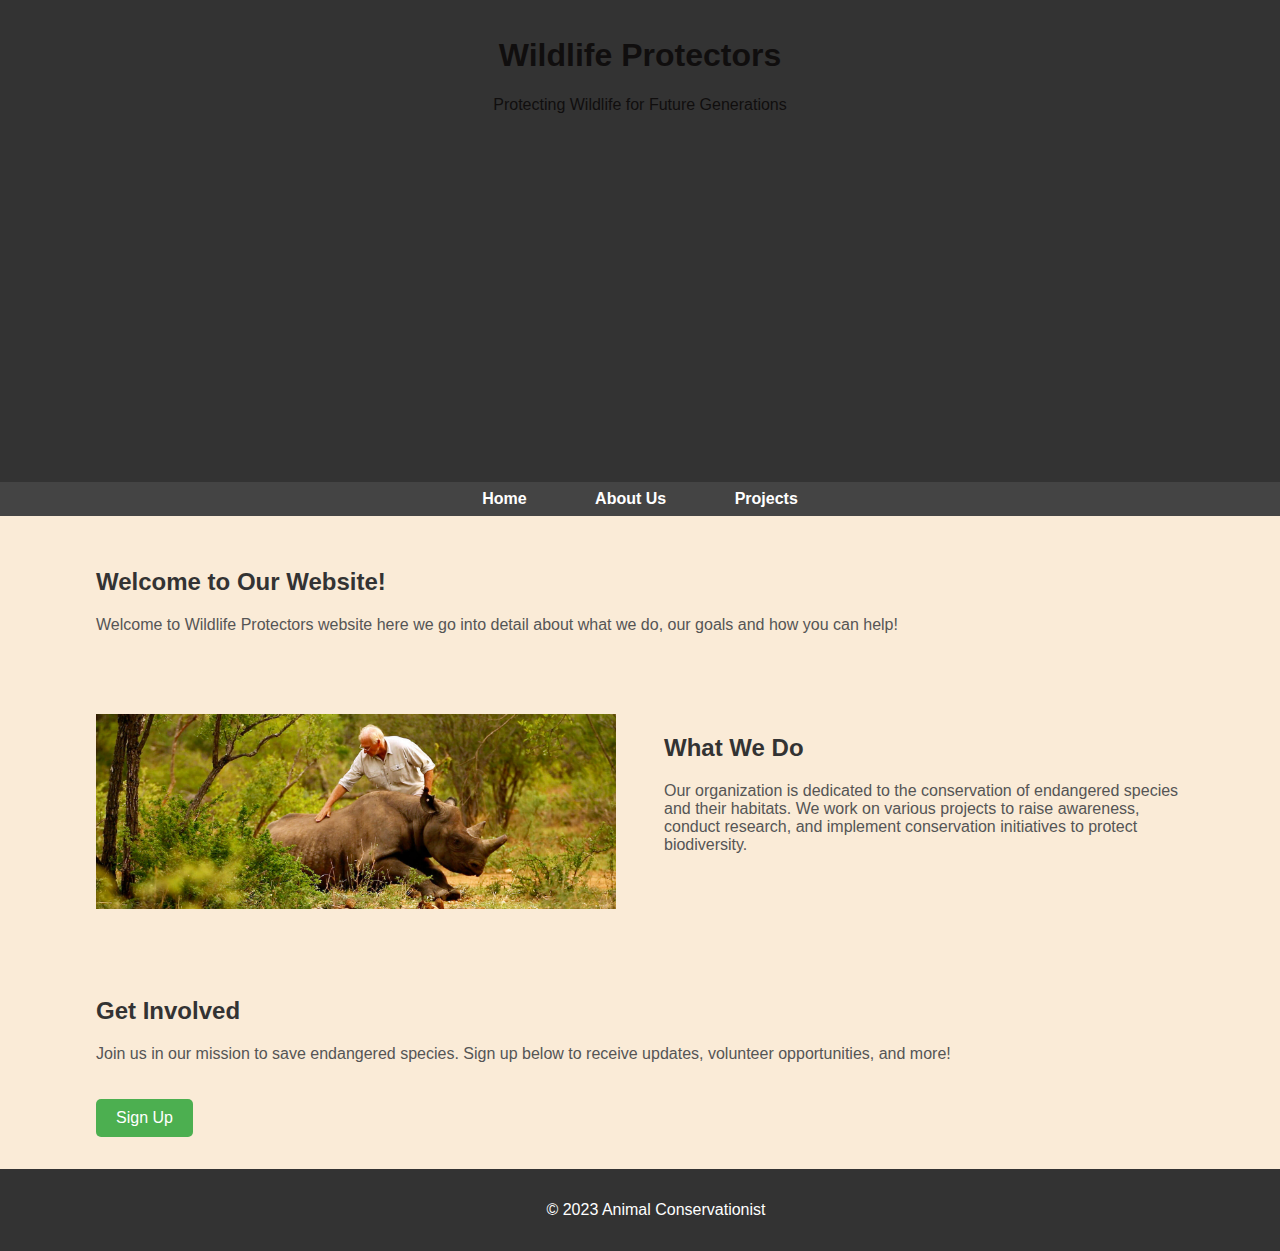
<file: index.html>
<!DOCTYPE html>
<html lang="en">

<head>
    <meta charset="UTF-8">
    <meta name="viewport" content="width=device-width, initial-scale=1.0">
    <title>Wildlife Protectors</title>
    <link rel="stylesheet" href="style.css">
</head>

<body>
    <header class="top-header">

        <h1>Wildlife Protectors</h1>
        <p>Protecting Wildlife for Future Generations</p>
    </header>

    <nav>
        <a href="index.html">Home</a>
        <a href="about.html">About Us</a>
        <a href="project.html">Projects</a>
    </nav>

    <section>
        <h2>Welcome to Our Website!</h2>
        <p>Welcome to Wildlife Protectors website here we go into detail about what we do, our  goals and how you can help!</p>
    </section>

    <section class="help">
        <div>
            <img src="rhino.jpg" alt="Picture of rhino">
    </div>
        <div>
            <h2>What We Do</h2>
        <p>Our organization is dedicated to the conservation of endangered species and their habitats. We work on
            various
            projects to raise awareness, conduct research, and implement conservation initiatives to protect
            biodiversity.</p>
        </div>
    </section>
        
    <section>
        <h2>Get Involved</h2>
        <p>Join us in our mission to save endangered species. Sign up below to receive updates, volunteer
            opportunities,
            and more!</p>

        <a href="signup.html" class="signup-btn">Sign Up</a>
    </section>

    <footer>
        <p>&copy; 2023 Animal Conservationist</p>
    </footer>
</body>

</html>
</file>
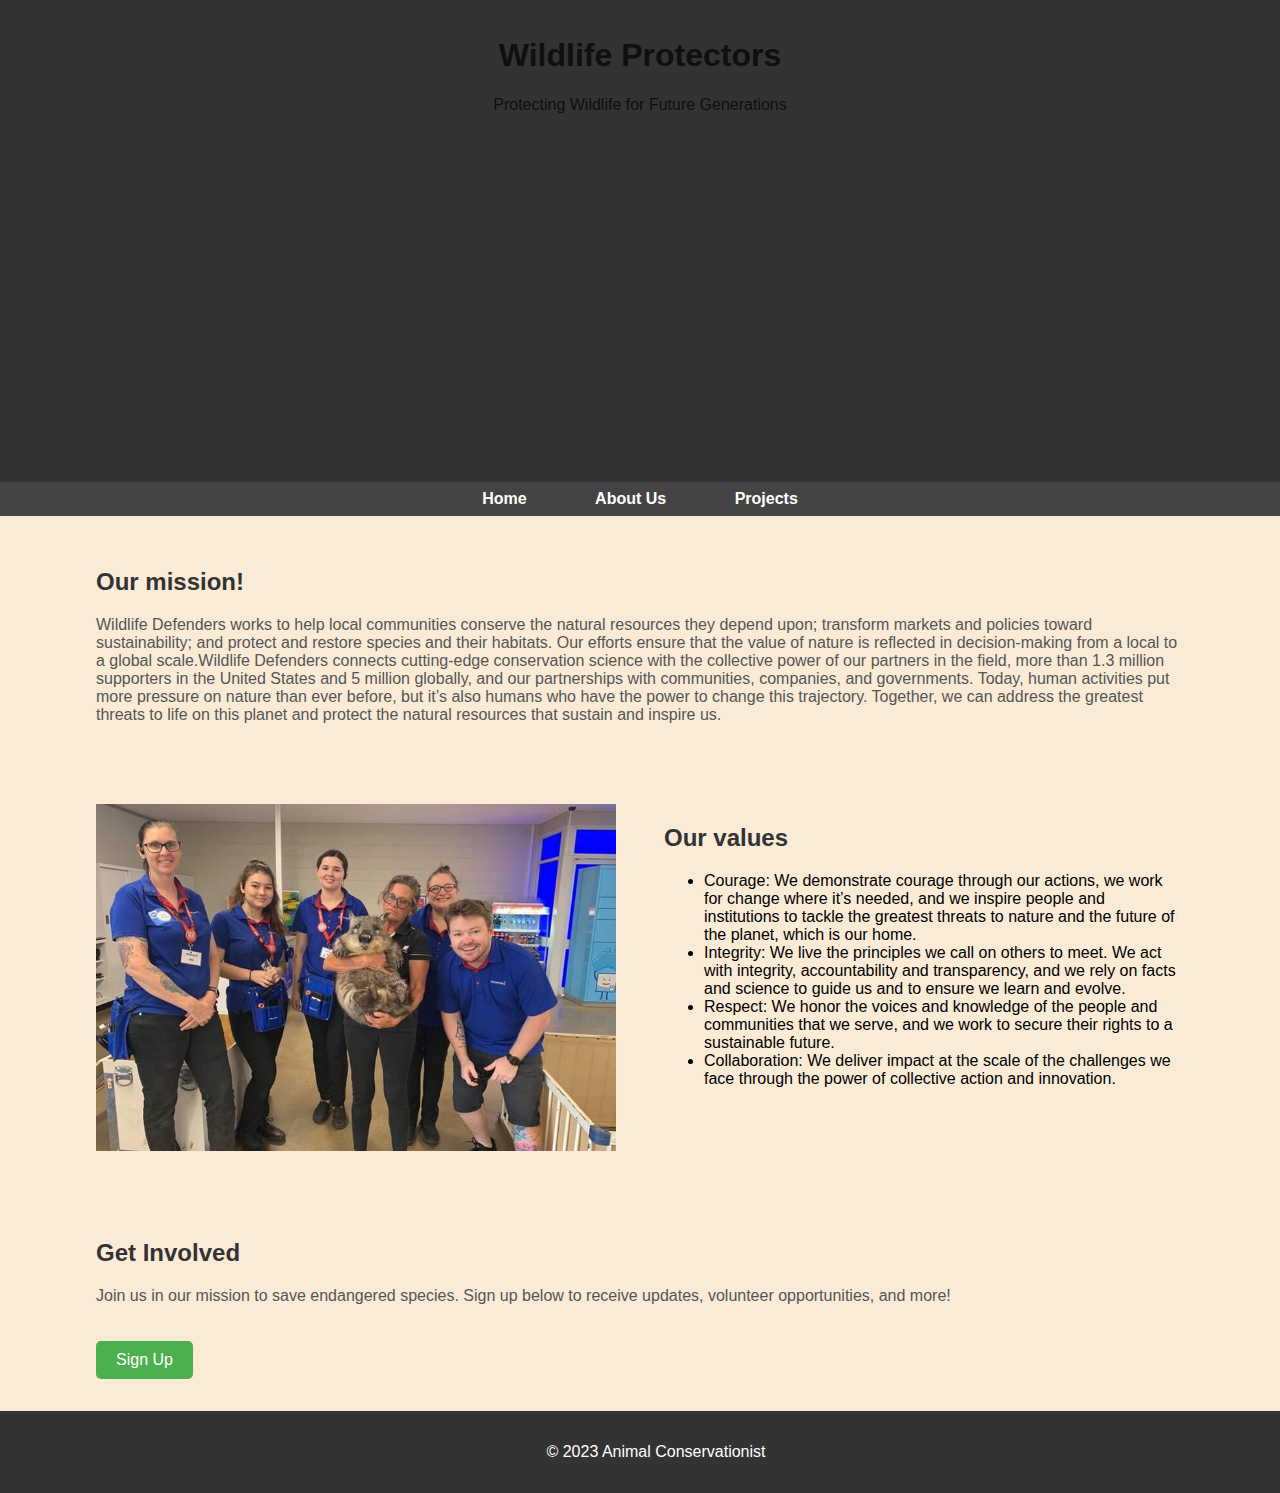
<file: about.html>
<!DOCTYPE html>
<html lang="en">

<head>
    <meta charset="UTF-8">
    <meta name="viewport" content="width=device-width, initial-scale=1.0">
    <title>Wildlife Protectors</title>
    <link rel="stylesheet" href="style.css">
</head>

<body>
    <header class="top-header">

        <h1>Wildlife Protectors</h1>
        <p>Protecting Wildlife for Future Generations</p>
    </header>

    <nav>
        <a href="index.html">Home</a>
        <a href="about.html">About Us</a>
        <a href="project.html">Projects</a>
    </nav>

    <section>
        <h2>Our mission!</h2>
        <p>Wildlife Defenders works to help local communities conserve the natural resources they depend upon; transform markets and policies toward sustainability; and protect and restore species and their habitats. Our efforts ensure that the value of nature is reflected in decision-making from a local to a global scale.Wildlife Defenders connects cutting-edge conservation science with the collective power of our partners in the field, more than 1.3 million supporters in the United States and 5 million globally, and our partnerships with communities, companies, and governments.
Today, human activities put more pressure on nature than ever before, but it’s also humans who have the power to change this trajectory. Together, we can address the greatest threats to life on this planet and protect the natural resources that sustain and inspire us.</p>
    </section>

    <section class="helping">
        <div>
            <img src="helping.jpg" alt="Helping">
    </div>
        <div>
            <h2>Our values</h2>
        <ul>
            <li>Courage: We demonstrate courage through our actions, we work for change where it’s needed, and we inspire people and institutions to tackle the greatest threats to nature and the future of the planet, which is our home.</li>
            <li>Integrity: We live the principles we call on others to meet. We act with integrity, accountability and transparency, and we rely on facts and science to guide us and to ensure we learn and evolve.</li>
            <li>Respect: We honor the voices and knowledge of the people and communities that we serve, and we work to secure their rights to a sustainable future.</li>
            <li>Collaboration: We deliver impact at the scale of the challenges we face through the power of collective action and innovation.</li>





        </ul>
        </div>
    </section>
        
    <section>
        <h2>Get Involved</h2>
        <p>Join us in our mission to save endangered species. Sign up below to receive updates, volunteer
            opportunities,
            and more!</p>

        <a href="signup.html" class="signup-btn">Sign Up</a>
    </section>

    <footer>
        <p>&copy; 2023 Animal Conservationist</p>
    </footer>
</body>

</html>
</file>
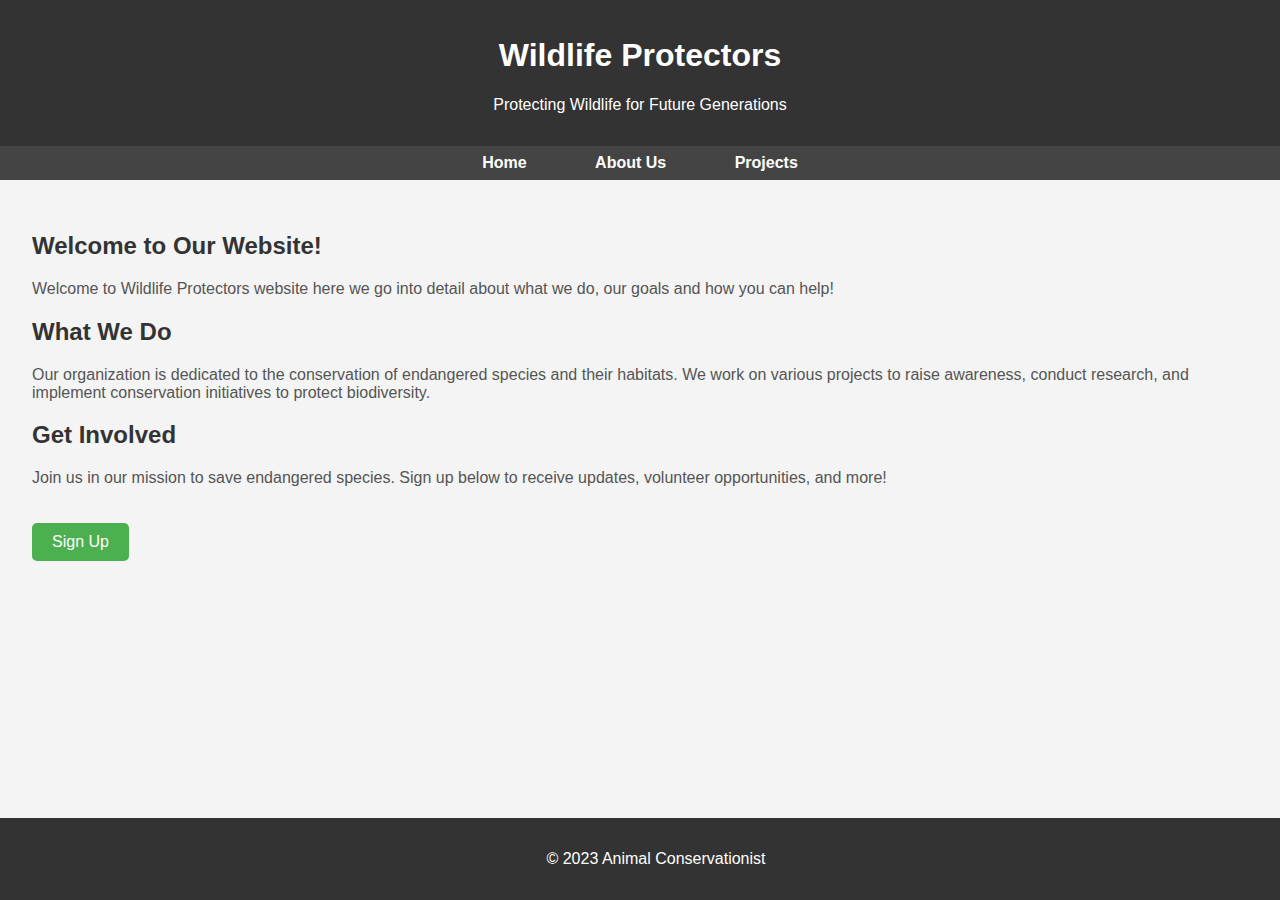
<file: project.html>
<!DOCTYPE html>
<html lang="en">

<head>
    <meta charset="UTF-8">
    <meta name="viewport" content="width=device-width, initial-scale=1.0">
    <title>Wildlife Protectors</title>
    <style>
        body {
            font-family: Arial, sans-serif;
            margin: 0;
            padding: 0;
            background-color: #f4f4f4;
        }

        header {
            background-color: #333;
            color: #fff;
            padding: 1em;
            text-align: center;
        }

        nav {
            background-color: #444;
            color: #fff;
            padding: 0.5em;
            text-align: center;
        }

        nav a {
            color: #fff;
            text-decoration: none;
            padding: 1em;
            margin: 0 1em;
            font-weight: bold;
        }

        section {
            padding: 2em;
        }

        section h2 {
            color: #333;
        }

        section p {
            color: #555;
        }

        .signup-btn {
            display: inline-block;
            padding: 10px 20px;
            background-color: #4CAF50;
            color: #fff;
            text-decoration: none;
            border-radius: 5px;
            margin-top: 20px;
        }

        footer {
            background-color: #333;
            color: #fff;
            text-align: center;
            padding: 1em;
            position: fixed;
            bottom: 0;
            width: 100%;
        }
    </style>
</head>

<body>
    <header>
        <h1>Wildlife Protectors</h1>
        <p>Protecting Wildlife for Future Generations</p>
    </header>

    <nav>
        <a href="index.html">Home</a>
        <a href="about.html">About Us</a>
        <a href="">Projects</a>
    </nav>

    <section>
        <h2>Welcome to Our Website!</h2>
        <p>Welcome to Wildlife Protectors website here we go into detail about what we do, our  goals and how you can help!</p>


        <h2>What We Do</h2>
        <p>Our organization is dedicated to the conservation of endangered species and their habitats. We work on
            various
            projects to raise awareness, conduct research, and implement conservation initiatives to protect
            biodiversity.</p>

        <h2>Get Involved</h2>
        <p>Join us in our mission to save endangered species. Sign up below to receive updates, volunteer
            opportunities,
            and more!</p>

        <a href="#" class="signup-btn">Sign Up</a>
    </section>

    <footer>
        <p>&copy; 2023 Animal Conservationist</p>
    </footer>
</body>

</html>
</file>
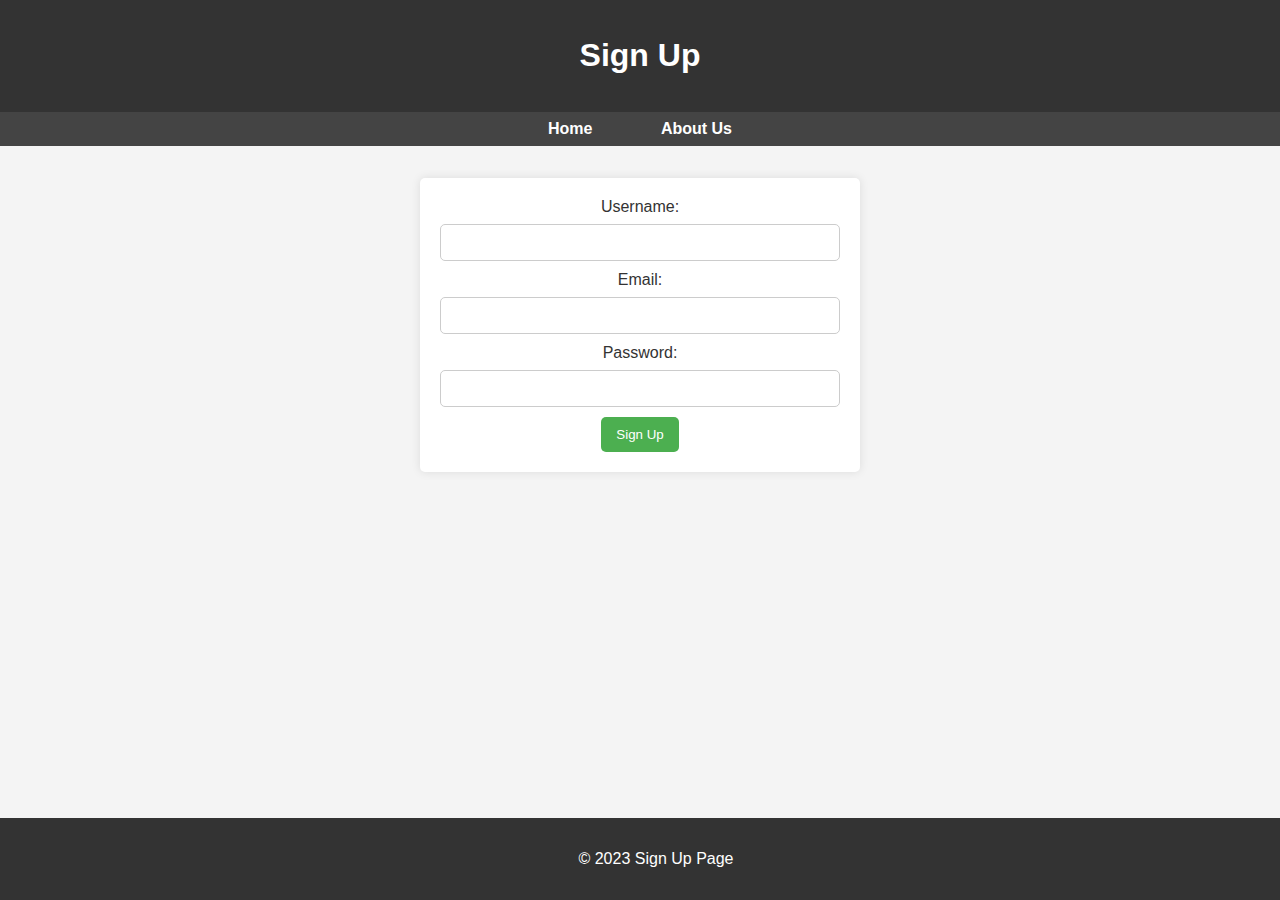
<file: signup.html>
<!DOCTYPE html>
<html lang="en">

<head>
    <meta charset="UTF-8">
    <meta name="viewport" content="width=device-width, initial-scale=1.0">
    <title>Sign Up</title>
    <style>
        body {
            font-family: Arial, sans-serif;
            margin: 0;
            padding: 0;
            background-color: #f4f4f4;
        }

        header {
            background-color: #333;
            color: #fff;
            padding: 1em;
            text-align: center;
        }

        nav {
            background-color: #444;
            color: #fff;
            padding: 0.5em;
            text-align: center;
        }

        nav a {
            color: #fff;
            text-decoration: none;
            padding: 1em;
            margin: 0 1em;
            font-weight: bold;
        }

        section {
            padding: 2em;
            text-align: center;
        }

        form {
            max-width: 400px;
            margin: 0 auto;
            background-color: #fff;
            padding: 20px;
            border-radius: 5px;
            box-shadow: 0 0 10px rgba(0, 0, 0, 0.1);
        }

        label {
            display: block;
            margin-bottom: 8px;
            color: #333;
        }

        input[type="text"],
        input[type="email"],
        input[type="password"] {
            width: 100%;
            padding: 10px;
            margin-bottom: 10px;
            border: 1px solid #ccc;
            border-radius: 5px;
            box-sizing: border-box;
        }

        input[type="submit"] {
            background-color: #4CAF50;
            color: #fff;
            padding: 10px 15px;
            border: none;
            border-radius: 5px;
            cursor: pointer;
        }

        input[type="submit"]:hover {
            background-color: #45a049;
        }

        footer {
            background-color: #333;
            color: #fff;
            text-align: center;
            padding: 1em;
            position: fixed;
            bottom: 0;
            width: 100%;
        }
    </style>
</head>

<body>
    <header>
        <h1>Sign Up</h1>
    </header>

    <nav>
        <a href="index.html">Home</a>
        <a href="aboutus.html">About Us</a>
    </nav>

    <section>
        <form>
            <label for="username">Username:</label>
            <input type="text" id="username" name="username" required>

            <label for="email">Email:</label>
            <input type="email" id="email" name="email" required>

            <label for="password">Password:</label>
            <input type="password" id="password" name="password" required>

            <input type="submit" value="Sign Up">
        </form>
    </section>

    <footer>
        <p>&copy; 2023 Sign Up Page</p>
    </footer>
</body>

</html>
</file>
<file: style.css>
header{    
    background-image: url(https://images.unsplash.com/photo-1568430328012-21ed450453ea?q=80&w=1774&auto=format&fit=crop&ixlib=rb-4.0.3&ixid=M3wxMjA3fDB8MHxwaG90by1wYWdlfHx8fGVufDB8fHx8fA%3D%3D);
    background-repeat: no-repeat;
    background-size: cover;
    background-position: 0 -200px;
    height: 50vh;
}
body {
    font-family: Arial, sans-serif;
    margin: 0;
    padding: 0;
    background-color:antiquewhite
}

header.top-header {
    background-color: #333;
    color: #100e0e;
    padding: 1em;
    text-align: center;
}
.top-header h1, .top-header p{
    color:#100e0e;
}

nav {
    background-color: #444;
    color: #131212;
    padding: 0.5em;
    text-align: center;
}



nav a {
    color: #fff;
    text-decoration: none;
    padding: 1em;
    margin: 0 1em;
    font-weight: bold;
}

section {
    padding: 2rem 6rem;
}

section h2 {
    color: #333;
}

section p {
    color: #555;
}

.signup-btn {
    display: inline-block;
    padding: 10px 20px;
    background-color: #4CAF50;
    color: #fff;
    text-decoration: none;
    border-radius: 5px;
    margin-top: 20px;
}

footer {
    background-color: #333;
    color: #fff;
    text-align: center;
    padding: 1em;
    bottom: 0;
    width: 100%;
}


section.help {
    display: flex;



}
section.help img {
    width: 100%;
}
section.help div {
    flex-basis: 50%;
}
section.help div:last-child {
    padding: 0 0 0 3rem;
}

section.helping {
    display: flex;



}
section.helping img {
    width: 100%;
}
section.helping div {
    flex-basis: 50%;
}
section.helping div:last-child {
    padding: 0 0 0 3rem;
}
</file>
